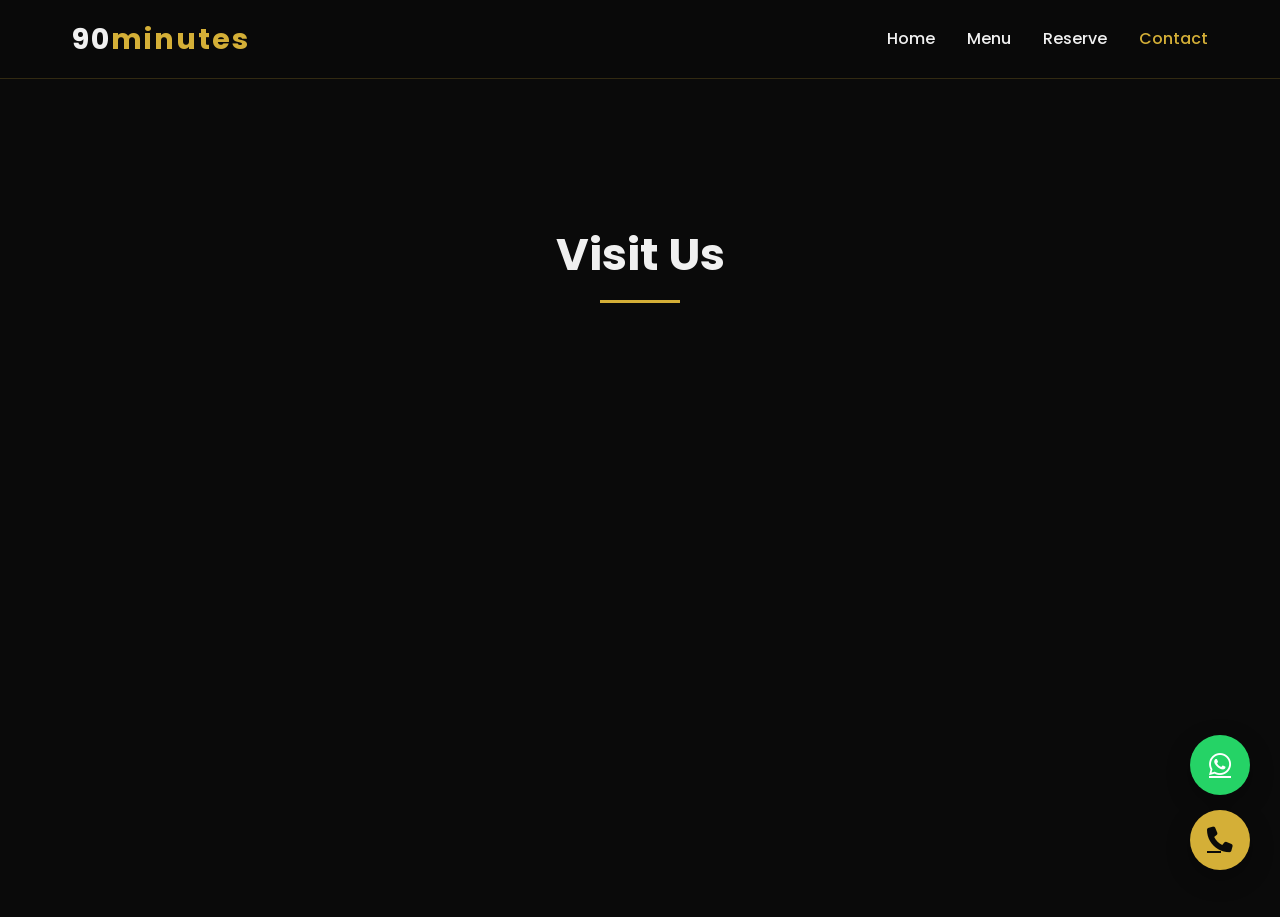
<file: contact.html>
<!DOCTYPE html>
<html lang="en">
<head>
    <meta charset="UTF-8">
    <meta name="viewport" content="width=device-width, initial-scale=1.0">
    <title>Contact | 90minutes Restaurant & Lounge</title>
    <link rel="stylesheet" href="style.css?v=1">
    <link href="https://fonts.googleapis.com/css2?family=Poppins:wght@300;400;500;600;700&display=swap" rel="stylesheet">
    <link rel="stylesheet" href="https://cdnjs.cloudflare.com/ajax/libs/font-awesome/6.5.1/css/all.min.css">
</head>
<body>
    <nav class="navbar">
        <div class="nav-container">
            <div class="logo"><span class="logo-text">90<span class="gold">minutes</span></span></div>
            <ul class="nav-links">
                <li><a href="index.html">Home</a></li>
                <li><a href="menu.html">Menu</a></li>
                <li><a href="reservations.html">Reserve</a></li>
                <li><a href="contact.html" class="active">Contact</a></li>
            </ul>
            <div class="hamburger"><i class="fas fa-bars"></i></div>
        </div>
    </nav>

    <section class="section" style="padding-top: 140px;">
        <div class="container">
            <h1 class="section-title">Visit Us</h1>
            
            <div class="about-grid" style="display: grid; grid-template-columns: 1fr 1fr; gap: 40px; margin-top: 50px;">
                <div class="glass-card" style="padding: 40px;">
                    <h3 style="color: #D4AF37; margin-bottom: 20px;">Address</h3>
                    <p>10 St Botolph's<br>Colchester CO2 7DU<br>United Kingdom</p>
                    
                    <h3 style="color: #D4AF37; margin: 30px 0 20px;">Opening Hours</h3>
                    <p>Mon-Thu: 12pm - 11pm<br>Fri-Sat: 12pm - 2am<br>Sun: 12pm - 10pm</p>
                    
                    <h3 style="color: #D4AF37; margin: 30px 0 20px;">Call Us</h3>
                    <p><a href="tel:+441206123456" style="color: #D4AF37; font-size: 1.2rem; text-decoration: none;">+44 1206 123456</a></p>
                </div>
                
                <div>
                    <iframe src="https://www.google.com/maps/embed?pb=!1m18!1m12!1m3!1d2480.8!2d0.898!3d51.889!2m3!1f0!2f0!3f0!3m2!1i1024!2i768!4f13.1!3m3!1m2!1s0x0%3A0x0!2zNTHCsDUzJzIxLjYiTiAwwrA1Myc1NC44IkU!5e0!3m2!1sen!2suk!4v1234567890" 
                        width="100%" height="400" style="border:0; border-radius: 20px;" allowfullscreen="" loading="lazy"></iframe>
                </div>
            </div>
        </div>
    </section>

    <div class="floating-buttons">
        <a href="https://wa.me/441206123456" class="float-btn whatsapp" target="_blank"><i class="fab fa-whatsapp"></i></a>
        <a href="tel:+441206123456" class="float-btn call"><i class="fas fa-phone"></i></a>
    </div>

    <script>
        document.querySelector('.hamburger').addEventListener('click', () => {
            document.querySelector('.nav-links').classList.toggle('active');
        });
    </script>
</body>
</html>
</file>
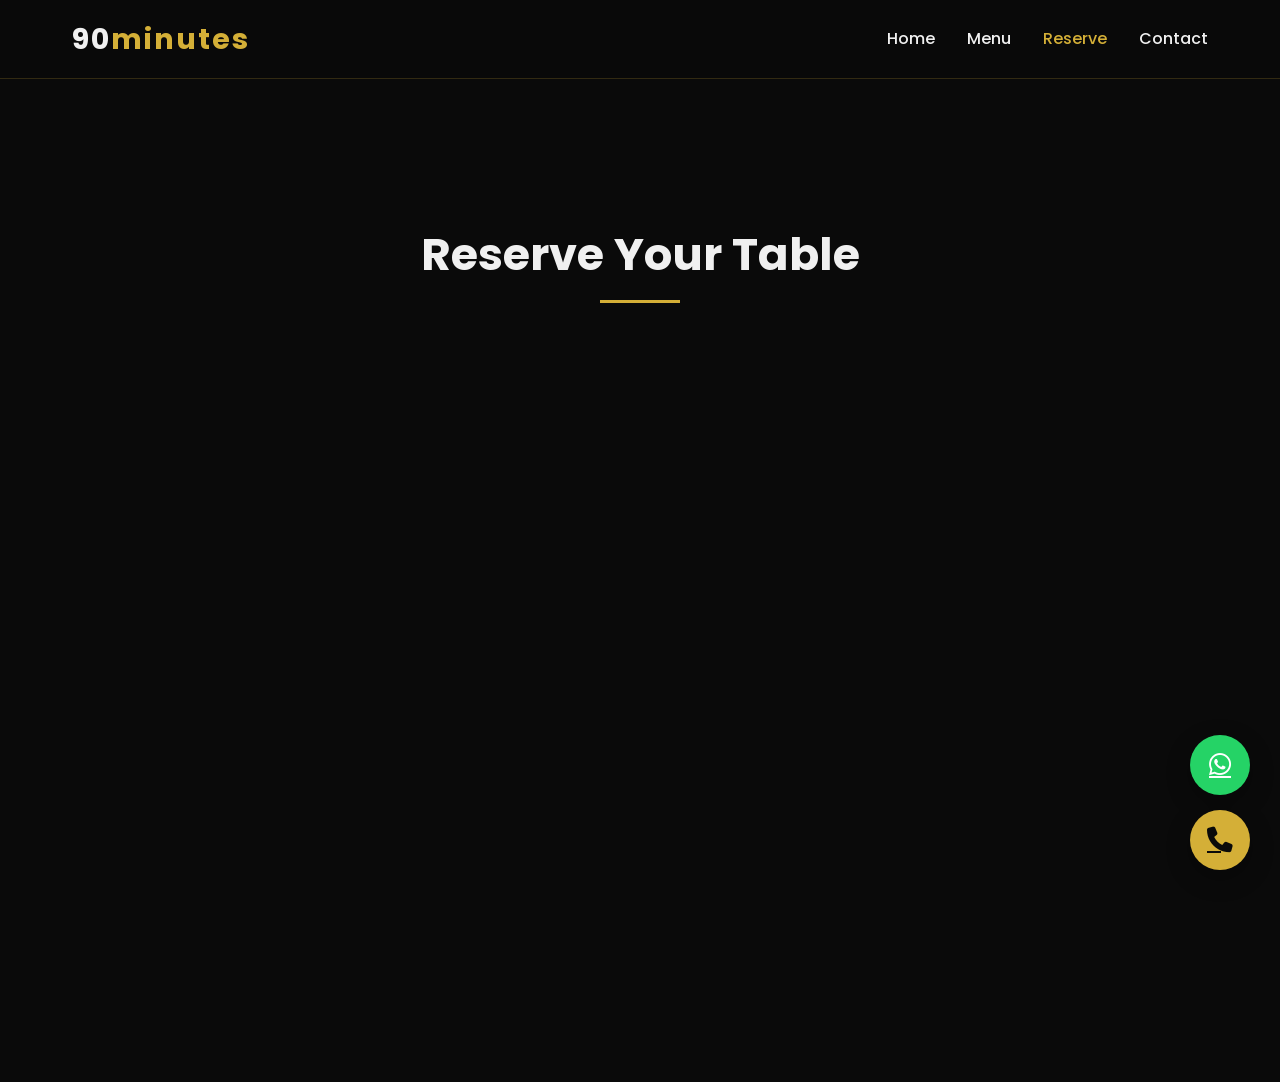
<file: reservations.html>
<!DOCTYPE html>
<html lang="en">
<head>
    <meta charset="UTF-8">
    <meta name="viewport" content="width=device-width, initial-scale=1.0">
    <title>Reserve | 90minutes Restaurant & Lounge</title>
    <link rel="stylesheet" href="style.css?v=1">
    <link href="https://fonts.googleapis.com/css2?family=Poppins:wght@300;400;500;600;700&display=swap" rel="stylesheet">
    <link rel="stylesheet" href="https://cdnjs.cloudflare.com/ajax/libs/font-awesome/6.5.1/css/all.min.css">
</head>
<body>
    <nav class="navbar">
        <div class="nav-container">
            <div class="logo"><span class="logo-text">90<span class="gold">minutes</span></span></div>
            <ul class="nav-links">
                <li><a href="index.html">Home</a></li>
                <li><a href="menu.html">Menu</a></li>
                <li><a href="reservations.html" class="active">Reserve</a></li>
                <li><a href="contact.html">Contact</a></li>
            </ul>
            <div class="hamburger"><i class="fas fa-bars"></i></div>
        </div>
    </nav>

    <section class="section" style="padding-top: 140px;">
        <div class="container" style="max-width: 600px;">
            <h1 class="section-title">Reserve Your Table</h1>
            
            <div class="glass-card" style="padding: 40px;">
                <form style="display: flex; flex-direction: column; gap: 20px;">
                    <input type="text" placeholder="Full Name" required style="padding: 15px; border-radius: 10px; border: 1px solid rgba(212,175,55,0.3); background: rgba(255,255,255,0.05); color: #fff; font-family: Poppins;">
                    <input type="email" placeholder="Email" required style="padding: 15px; border-radius: 10px; border: 1px solid rgba(212,175,55,0.3); background: rgba(255,255,255,0.05); color: #fff;">
                    <input type="tel" placeholder="Phone" required style="padding: 15px; border-radius: 10px; border: 1px solid rgba(212,175,55,0.3); background: rgba(255,255,255,0.05); color: #fff;">
                    <div style="display: grid; grid-template-columns: 1fr 1fr; gap: 15px;">
                        <input type="date" required style="padding: 15px; border-radius: 10px; border: 1px solid rgba(212,175,55,0.3); background: rgba(255,255,255,0.05); color: #fff;">
                        <input type="time" required style="padding: 15px; border-radius: 10px; border: 1px solid rgba(212,175,55,0.3); background: rgba(255,255,255,0.05); color: #fff;">
                    </div>
                    <select required style="padding: 15px; border-radius: 10px; border: 1px solid rgba(212,175,55,0.3); background: rgba(255,255,255,0.05); color: #fff;">
                        <option value="">Number of Guests</option>
                        <option>1-2</option><option>3-4</option><option>5-6</option><option>7+</option>
                    </select>
                    <button type="submit" class="btn btn-gold" style="width: 100%; margin-top: 10px;">Confirm Reservation</button>
                </form>
                
                <div style="text-align: center; margin-top: 30px; padding-top: 30px; border-top: 1px solid rgba(255,255,255,0.1);">
                    <p style="margin-bottom: 15px;">Or book instantly via WhatsApp</p>
                    <a href="https://wa.me/441206123456?text=Hi%2090minutes,%20I%20want%20to%20reserve%20a%20table" class="btn btn-gold" target="_blank">
                        <i class="fab fa-whatsapp"></i> WhatsApp Booking
                    </a>
                </div>
            </div>
        </div>
    </section>

    <div class="floating-buttons">
        <a href="https://wa.me/441206123456" class="float-btn whatsapp" target="_blank"><i class="fab fa-whatsapp"></i></a>
        <a href="tel:+441206123456" class="float-btn call"><i class="fas fa-phone"></i></a>
    </div>

    <script>
        document.querySelector('.hamburger').addEventListener('click', () => {
            document.querySelector('.nav-links').classList.toggle('active');
        });
    </script>
</body>
</html>
</file>
<file: style.css>
/* style.css */
* {
    margin: 0;
    padding: 0;
    box-sizing: border-box;
}

body {
    font-family: 'Poppins', sans-serif;
    background-color: #0a0a0a;
    color: #f0f0f0;
    line-height: 1.6;
    overflow-x: hidden;
}

.gold {
    color: #D4AF37;
}

/* Navbar */
.navbar {
    position: sticky;
    top: 0;
    z-index: 1000;
    background: rgba(10, 10, 10, 0.95);
    backdrop-filter: blur(12px);
    border-bottom: 1px solid rgba(212, 175, 55, 0.2);
}

.nav-container {
    max-width: 1200px;
    margin: 0 auto;
    padding: 1rem 2rem;
    display: flex;
    align-items: center;
    justify-content: space-between;
}

.logo-text {
    font-size: 1.8rem;
    font-weight: 700;
    letter-spacing: 2px;
}

.nav-links {
    display: flex;
    gap: 2rem;
    list-style: none;
}

.nav-links a {
    color: #f0f0f0;
    text-decoration: none;
    font-weight: 500;
    transition: color 0.3s;
}

.nav-links a:hover,
.nav-links a.active {
    color: #D4AF37;
}

.hamburger {
    display: none;
    font-size: 1.5rem;
    cursor: pointer;
    color: #D4AF37;
}

/* Hero */
.hero {
    height: 100vh;
    min-height: 650px;
    background: linear-gradient(rgba(0,0,0,0.6), rgba(0,0,0,0.75)), url('https://picsum.photos/id/1015/2000/1200') center/cover no-repeat;
    display: flex;
    align-items: center;
    justify-content: center;
    text-align: center;
    position: relative;
}

.hero-overlay {
    position: absolute;
    inset: 0;
    background: radial-gradient(circle at center, rgba(212,175,55,0.1) 0%, transparent 70%);
}

.hero-content {
    position: relative;
    z-index: 2;
    max-width: 800px;
    padding: 2rem;
}

.hero-title {
    font-size: clamp(3.5rem, 8vw, 7rem);
    font-weight: 700;
    letter-spacing: 4px;
    margin-bottom: 0.5rem;
}

.hero-subtitle {
    font-size: 1.8rem;
    letter-spacing: 6px;
    margin-bottom: 1rem;
    opacity: 0.9;
}

.hero-tagline {
    font-size: 1.35rem;
    margin-bottom: 2.5rem;
    opacity: 0.85;
}

.btn {
    display: inline-block;
    padding: 14px 32px;
    border-radius: 50px;
    text-decoration: none;
    font-weight: 600;
    transition: all 0.4s cubic-bezier(0.4, 0, 0.2, 1);
    cursor: pointer;
    border: none;
    font-size: 1.05rem;
}

.btn-gold {
    background: #D4AF37;
    color: #0a0a0a;
    box-shadow: 0 8px 25px rgba(212, 175, 55, 0.4);
}

.btn-gold:hover {
    transform: translateY(-4px);
    box-shadow: 0 15px 35px rgba(212, 175, 55, 0.5);
}

.btn-outline {
    border: 2px solid #D4AF37;
    color: #f0f0f0;
    margin-left: 1rem;
}

.btn-outline:hover {
    background: #D4AF37;
    color: #0a0a0a;
}

/* Sections */
.section {
    padding: 100px 0;
}

.dark-bg {
    background: #111;
}

.container {
    max-width: 1200px;
    margin: 0 auto;
    padding: 0 2rem;
}

.section-title {
    text-align: center;
    font-size: 2.8rem;
    margin-bottom: 3rem;
    position: relative;
}

.section-title:after {
    content: '';
    width: 80px;
    height: 3px;
    background: #D4AF37;
    position: absolute;
    bottom: -12px;
    left: 50%;
    transform: translateX(-50%);
}

/* Glassmorphism */
.glass-card {
    background: rgba(255, 255, 255, 0.08);
    backdrop-filter: blur(16px);
    -webkit-backdrop-filter: blur(16px);
    border: 1px solid rgba(212, 175, 55, 0.2);
    border-radius: 20px;
    overflow: hidden;
    transition: transform 0.4s, box-shadow 0.4s;
    opacity: 0;
    transform: translateY(40px);
}

.glass-card:hover {
    transform: translateY(-12px);
    box-shadow: 0 20px 40px rgba(0, 0, 0, 0.4);
}

.glass-card img {
    width: 100%;
    height: 220px;
    object-fit: cover;
}

.card-content {
    padding: 1.5rem;
}

.card-content h3 {
    margin-bottom: 0.5rem;
    color: #D4AF37;
}

/* Menu grid etc. */
.menu-grid, .gallery-grid {
    display: grid;
    grid-template-columns: repeat(auto-fit, minmax(320px, 1fr));
    gap: 2rem;
}

.gallery-grid img {
    width: 100%;
    height: 280px;
    object-fit: cover;
    border-radius: 16px;
    transition: transform 0.4s;
}

.gallery-grid img:hover {
    transform: scale(1.05);
}

/* Floating buttons */
.floating-buttons {
    position: fixed;
    bottom: 30px;
    right: 30px;
    display: flex;
    flex-direction: column;
    gap: 15px;
    z-index: 999;
}

.float-btn {
    width: 60px;
    height: 60px;
    border-radius: 50%;
    display: flex;
    align-items: center;
    justify-content: center;
    font-size: 1.6rem;
    box-shadow: 0 8px 25px rgba(0,0,0,0.3);
    transition: all 0.3s;
}

.whatsapp {
    background: #25D366;
    color: white;
}

.call {
    background: #D4AF37;
    color: #0a0a0a;
}

.float-btn:hover {
    transform: scale(1.15);
}

/* Responsive */
@media (max-width: 768px) {
    .nav-links {
        position: fixed;
        top: 80px;
        left: -100%;
        width: 100%;
        height: calc(100vh - 80px);
        background: #0a0a0a;
        flex-direction: column;
        align-items: center;
        justify-content: start;
        padding-top: 3rem;
        transition: 0.4s;
    }
    
    .nav-links.active {
        left: 0;
    }
    
    .hamburger {
        display: block;
    }
    
    .hero-buttons .btn {
        margin: 0.5rem 0;
    }
}
/* Menu prices */
.card-content .price {
    color: #D4AF37;
    font-size: 1.3rem;
    font-weight: 700;
    margin: 8px 0;
}
.card-content .price {
    color: #D4AF37;
    font-size: 1.3rem;
    font-weight: 700;
    margin: 8px 0;
}
</file>
